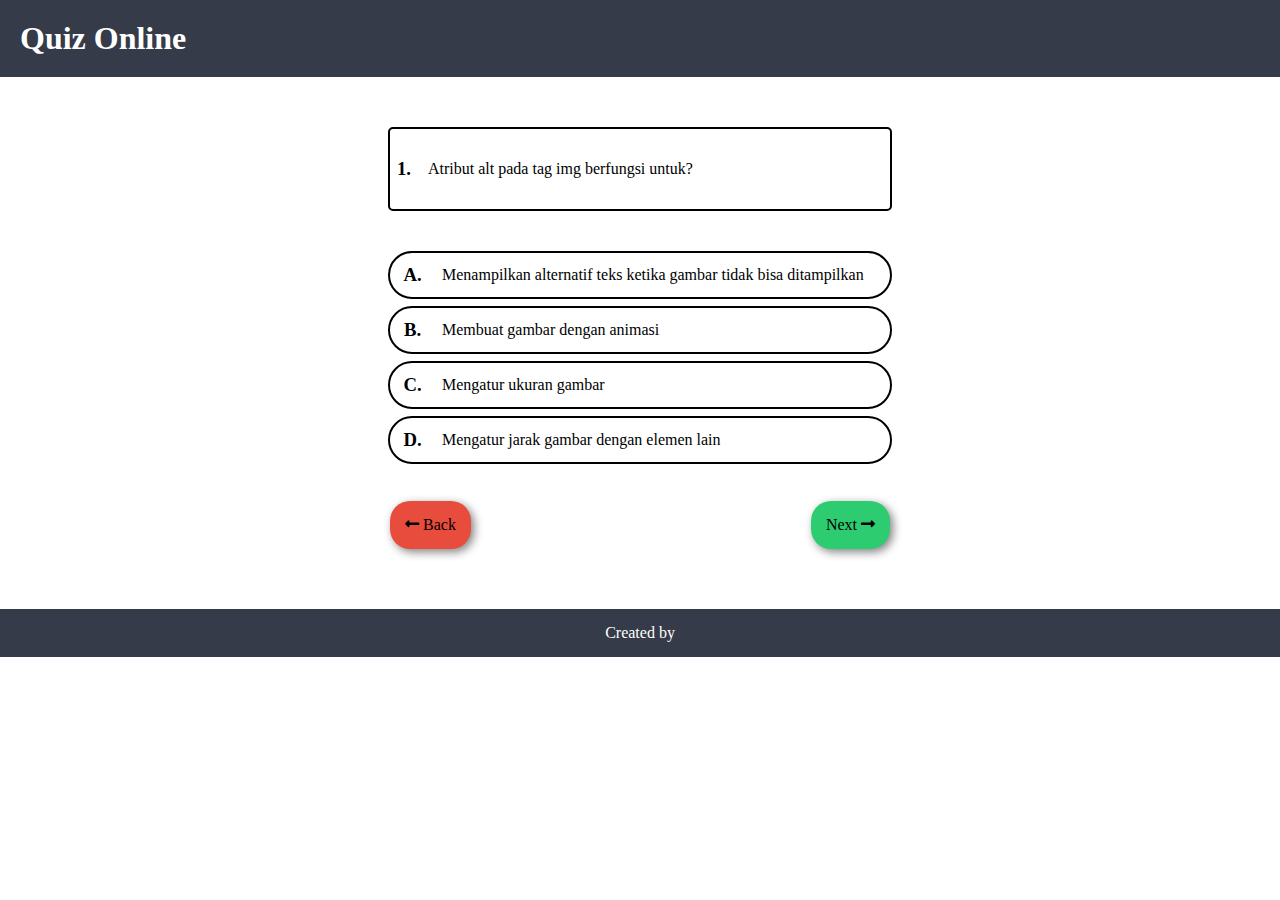
<file: index.html>
<!DOCTYPE html>
<html lang="en">
<head>
    <meta charset="UTF-8">
    <meta http-equiv="X-UA-Compatible" content="IE=edge">
    <meta name="viewport" content="width=device-width, initial-scale=1.0">
    <title>Quiz</title>
    <link rel="stylesheet" href="style.css">
    <link rel="stylesheet" href="https://cdnjs.cloudflare.com/ajax/libs/font-awesome/5.15.3/css/all.min.css">
</head>
<body>
    <header>
        <h1>Quiz Online</h1>
    </header>
    <main>
        <!-- Bagian Soal -->
        <div class="question">
            <div class="container">
                <div class="nomor">
                    <h3>1.</h3>
                </div>
                <div class="soal">
                    <p>Atribut alt pada tag img berfungsi untuk?</p>
                </div>
            </div>
        </div>
        <!-- Bagian Jawaban -->
        <div class="answer">
            <div class="box-answer">
                <div class="answer-A">
                    <div class="abjad">
                        <h3>A.</h3>
                    </div>
                    <p>Menampilkan alternatif teks ketika gambar tidak bisa ditampilkan</p>
                </div>
                <div class="answer-B">
                    <div class="abjad">
                        <h3>B.</h3>
                    </div>
                    <p> Membuat gambar dengan animasi</p>
                </div>
                <div class="answer-C">
                    <div class="abjad">
                        <h3>C.</h3>
                    </div>
                    <p> Mengatur ukuran gambar</p>
                </div>
                <div class="answer-D">
                    <div class="abjad">
                        <h3>D.</h3>
                    </div>
                    <p>Mengatur jarak gambar dengan elemen lain</p>
                </div>
            </div>
        </div>
        <div class="button">
            <div class="back">
                <span class="icon-arrow"><i class="fas fa-long-arrow-alt-left"></i></span>
                <span class="writing-arrow">Back</span>
            </div>
            <div class="next">
                <span class="writing-arrow">Next</span>
                <span class="icon-arrow"><i class="fas fa-long-arrow-alt-right"></i></span> 
            </div>
        </div>
    </main>
    <footer>
        <p>Created by </p>
    </footer>
</body>
</html>
</file>
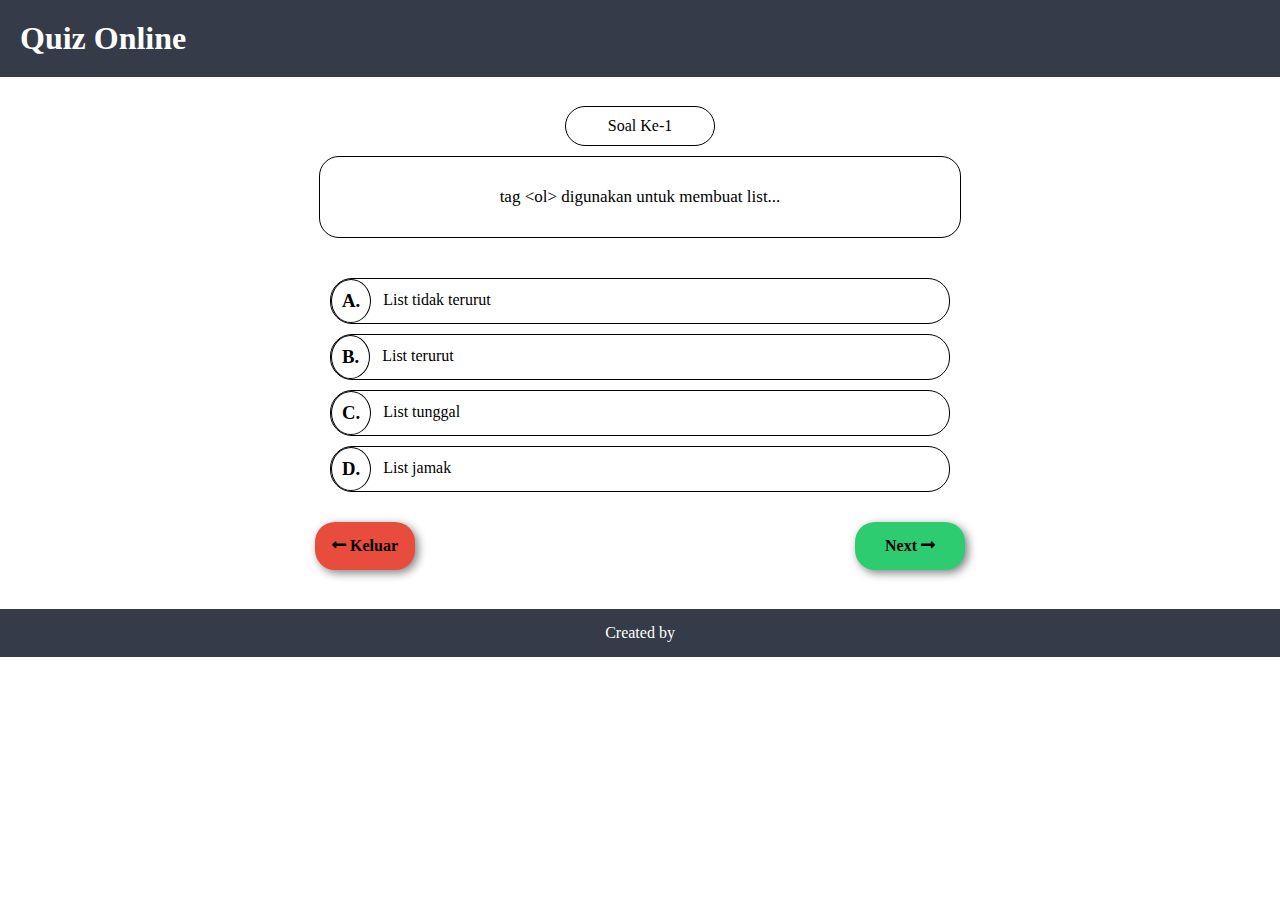
<file: dasar.html>
<!DOCTYPE html>
<html lang="id">
<head>
    <meta charset="UTF-8">
    <meta http-equiv="X-UA-Compatible" content="IE=edge">
    <meta name="viewport" content="width=device-width, initial-scale=1.0">
    <title>Quiz | Online</title>
    <link rel="stylesheet" href="main.css">
    <link rel="stylesheet" href="https://cdnjs.cloudflare.com/ajax/libs/font-awesome/5.15.3/css/all.min.css">
    <script src="script.js"></script>
</head>
<body>
    <header>
        <h1>Quiz Online</h1>
    </header>
    <main>
        <!-- Menampilkan Soal dan Jawaban nomer 1 -->
        <div class="page" id="page-1" style="display: block;">
            <div class="container">
                    <div class="number">
                        <p>Soal Ke-1</p>
                    </div>
                    <div id="soal-1" class="question">
                        <p>tag &#60;ol&#62; digunakan untuk membuat list...</p>
                    </div>
                    <div id="jawaban-1" class="answer">
                        <div class="abjad a">
                            <h3>A.</h3>
                            <p>List tidak terurut</p>
                        </div>
                        <div class="abjad b">
                            <h3>B.</h3>
                            <p>List terurut</p>
                        </div>
                        <div class="abjad c">
                            <h3>C.</h3>
                            <p>List tunggal</p>
                        </div>
                        <div class="abjad d">
                            <h3>D.</h3>
                            <p>List jamak</p>
                        </div>
                    </div>
                    <!-- Button  -->
                    <div id="button-1" class="button">
                        <div class="back" id="back-1" onclick="backButton1()">
                            <span class="icon-arrow"><i class="fas fa-long-arrow-alt-left"></i></span>
                            <span class="writing-arrow"><a href="halamanAwal.html">Keluar</a></span>
                        </div>
                        <div class="next" id="next-1" onclick="nextButton1()">
                            <span class="writing-arrow">Next</span>
                            <span class="icon-arrow"><i class="fas fa-long-arrow-alt-right"></i></span> 
                        </div>
                    </div>
            </div>
        </div>
        <!-- Menampilkan Soal dan Jawaban nomer 2 -->
        <div class="page" id="page-2" style="display: none;">
            <div class="container">
                    <div class="number">
                        <p>Soal Ke-2</p>
                    </div>
                    <div id="soal-2" class="question">
                        <p>Jika kita ingin membuat drop-down list, kita perlu menggunkan tag...</p>
                    </div>
                    <div id="jawaban-2" class="answer">
                        <div class="abjad a">
                            <h3>A.</h3>
                            <p>&#60;drop-down&#62;</p>
                        </div>
                        <div class="abjad b">
                            <h3>B.</h3>
                            <p>&#60;select&#62;</p>
                        </div>
                        <div class="abjad c">
                            <h3>C.</h3>
                            <p>&#60;input type="drop-down"&#62;</p>
                        </div>
                        <div class="abjad d">
                            <h3>D.</h3>
                            <p>&#60;input type="drop-up"&#62;</p>
                        </div>
                    </div>
                    <!-- Button -->
                    <div id="button-2" class="button">
                        <div class="back" id="back-2" onclick="backButton2()">
                            <span class="icon-arrow"><i class="fas fa-long-arrow-alt-left"></i></span>
                            <span class="writing-arrow">Back</span>
                        </div>
                        <div class="next" id="next-2" onclick="nextButton2()">
                            <span class="writing-arrow">Next</span>
                            <span class="icon-arrow"><i class="fas fa-long-arrow-alt-right"></i></span> 
                        </div>
                    </div>
            </div>
        </div>
        <!-- Menampilkan Soal dan Jawaban nomer 3 -->
        <div class="page" id="page-3" style="display: none;">
            <div class="container">
                <div class="number">
                    <p>Soal Ke-3</p>
                </div>
                <div id="soal-3" class="question">
                        <p>Dalam atribut style properti yang digunakan untuk menentukan jenis huruf yaitu...</p>
                </div>
                <div id="jawaban-3" class="answer">
                        <div class="abjad a">
                            <h3>A.</h3>
                            <p>font-size</p>
                        </div>
                        <div class="abjad b">
                            <h3>B.</h3>
                            <p>text-font</p>
                        </div>
                        <div class="abjad c">
                            <h3>C.</h3>
                            <p>font-family</p>
                        </div>
                        <div class="abjad d">
                            <h3>D.</h3>
                            <p>background-color</p>
                        </div>
                </div>
                <div id="button-3" class="button">
                    <div class="back" id="back-3" onclick="backButton3()">
                        <span class="icon-arrow"><i class="fas fa-long-arrow-alt-left"></i></span>
                        <span class="writing-arrow">Back</span>
                    </div>
                    <div class="next" id="next-3" onclick="nextButton3()">
                        <span class="writing-arrow">Next</span>
                        <span class="icon-arrow"><i class="fas fa-long-arrow-alt-right"></i></span> 
                    </div>
                </div>
            </div>
        </div>
        <!-- Menampilkan Soal dan Jawaban nomer 4 -->
        <div class="page" id="page-4" style="display: none;">
            <div class="container">
                <div class="number">
                    <p>Soal Ke-4</p>
                </div>
                <div id="soal-4" class="question">
                        <p>Untuk membuat komentar di HTML adalah...</p>
                </div>
                <div id="jawaban-4" class="answer">
                        <div class="abjad a">
                            <h3>A.</h3>
                            <p>Dimulai dengan &#60;!-- diakhiri dengan --&#62;</p>
                        </div>
                        <div class="abjad b">
                            <h3>B.</h3>
                            <p>Dimulai dengan // dan diakhiri dengan //</p>
                        </div>
                        <div class="abjad c">
                            <h3>C.</h3>
                            <p>Dimulai dengan // dan diakhiri dengan *//</p>
                        </div>
                        <div class="abjad d">
                            <h3>D.</h3>
                            <p>Tidak ada jawaban yang benar</p>
                        </div>
                </div>
                <div id="button-4" class="button">
                    <div class="back" id="back-4" onclick="backButton4()">
                        <span class="icon-arrow"><i class="fas fa-long-arrow-alt-left"></i></span>
                        <span class="writing-arrow">Back</span>
                    </div>
                    <div class="next" id="next-4" onclick="nextButton4()">
                        <span class="writing-arrow">Next</span>
                        <span class="icon-arrow"><i class="fas fa-long-arrow-alt-right"></i></span> 
                    </div>
                </div>
            </div>
        </div>
        <!-- Menampilkan Soal dan Jawaban nomer 5 -->
        <div class="page" id="page-5" style="display: none;">
            <div class="container">
                <div class="number">
                    <p>Soal Ke-5</p>
                </div>
                <div id="soal-5" class="question">
                        <p>Perintah HTML untuk membuat text berjalan adalah...</p>
                </div>
                <div id="jawaban-5" class="answer">
                        <div class="abjad a">
                            <h3>A.</h3>
                            <p>Tag form</p>
                        </div>
                        <div class="abjad b">
                            <h3>B.</h3>
                            <p>Tag body</p>
                        </div>
                        <div class="abjad c">
                            <h3>C.</h3>
                            <p>Tag marquee</p>
                        </div>
                        <div class="abjad d">
                            <h3>D.</h3>
                            <p>Tag tr</p>
                        </div>
                </div>
                <div id="button-5" class="button">
                    <div class="back" id="back-5" onclick="backButton5()">
                        <span class="icon-arrow"><i class="fas fa-long-arrow-alt-left"></i></span>
                        <span class="writing-arrow">Back</span>
                    </div>
                    <div class="next" id="next-5" onclick="nextButton5()">
                        <span class="writing-arrow">Next</span>
                        <span class="icon-arrow"><i class="fas fa-long-arrow-alt-right"></i></span> 
                    </div>
                </div>
            </div>
        </div>
        <!-- Menampilkan Soal dan Jawaban nomer 6 -->
        <div class="page" id="page-6" style="display: none;">
            <div class="container">
                <div class="number">
                    <p>Soal Ke-6</p>
                </div>
                <div id="soal-6" class="question">
                        <p>Properti float akan membuat elemen ditampilkan berjajar kekiri atau kekanan.
                            Properti clear biasa digunakan berpasangan dengan float. Nilai yang bisa diberikan untuk 
                            properti clear adalah...
                        </p>
                </div>
                <div id="jawaban-6" class="answer">
                        <div class="abjad a">
                            <h3>A.</h3>
                            <p>pixel, procentage, absolute</p>
                        </div>
                        <div class="abjad b">
                            <h3>B.</h3>
                            <p>top, bottom, middle</p>
                        </div>
                        <div class="abjad c">
                            <h3>C.</h3>
                            <p>ball, none, inherit</p>
                        </div>
                        <div class="abjad d">
                            <h3>D.</h3>
                            <p>left, right, both</p>
                        </div>
                </div>
                <div id="button-6" class="button">
                    <div class="back" id="back-6" onclick="backButton6()">
                        <span class="icon-arrow"><i class="fas fa-long-arrow-alt-left"></i></span>
                        <span class="writing-arrow">Back</span>
                    </div>
                    <div class="next" id="next-6" onclick="nextButton6()">
                        <span class="writing-arrow">Next</span>
                        <span class="icon-arrow"><i class="fas fa-long-arrow-alt-right"></i></span> 
                    </div>
                </div>
            </div>
        </div>
        <!-- Menampilkan Soal dan Jawaban nomer 7 -->
        <div class="page" id="page-7" style="display: none;">
            <div class="container">
                <div class="number">
                    <p>Soal Ke-7</p>
                </div>
                <div id="soal-7" class="question">
                        <p>
                            Status posisi suatu elemen dapat diatur menggunakan properti position yang dapat bernilai...
                        </p>
                </div>
                <div id="jawaban-7" class="answer">
                        <div class="abjad a">
                            <h3>A.</h3>
                            <p>left, right, center, justify</p>
                        </div>
                        <div class="abjad b">
                            <h3>B.</h3>
                            <p>auto, %, pixel, inherit</p>
                        </div>
                        <div class="abjad c">
                            <h3>C.</h3>
                            <p>top, bottom, middle</p>
                        </div>
                        <div class="abjad d">
                            <h3>D.</h3>
                            <p>fixed, relative, static, absolute</p>
                        </div>
                </div>
                <div id="button-7" class="button">
                    <div class="back" id="back-7" onclick="backButton7()">
                        <span class="icon-arrow"><i class="fas fa-long-arrow-alt-left"></i></span>
                        <span class="writing-arrow">Back</span>
                    </div>
                    <div class="next" id="next-7" onclick="nextButton7()">
                        <span class="writing-arrow">Next</span>
                        <span class="icon-arrow"><i class="fas fa-long-arrow-alt-right"></i></span> 
                    </div>
                </div>
            </div>
        </div>
        <!-- Menampilkan Soal dan Jawaban nomer 8 -->
        <div class="page" id="page-8" style="display: none;">
            <div class="container">
                <div class="number">
                    <p>Soal Ke-8</p>
                </div>
                <div id="soal-8" class="question">
                        <p>
                            Berikut ini atribut yang digunakan dalam <em>form </em> kecuali...
                        </p>
                </div>
                <div id="jawaban-8" class="answer">
                        <div class="abjad a">
                            <h3>A.</h3>
                            <p>method</p>
                        </div>
                        <div class="abjad b">
                            <h3>B.</h3>
                            <p>name</p>
                        </div>
                        <div class="abjad c">
                            <h3>C.</h3>
                            <p>action</p>
                        </div>
                        <div class="abjad d">
                            <h3>D.</h3>
                            <p>placeholder</p>
                        </div>
                </div>
                <div id="button-8" class="button">
                    <div class="back" id="back-8" onclick="backButton8()">
                        <span class="icon-arrow"><i class="fas fa-long-arrow-alt-left"></i></span>
                        <span class="writing-arrow">Back</span>
                    </div>
                    <div class="next" id="next-8" onclick="nextButton8()">
                        <span class="writing-arrow">Next</span>
                        <span class="icon-arrow"><i class="fas fa-long-arrow-alt-right"></i></span> 
                    </div>
                </div>
            </div>
        </div>
        <!-- Menampilkan Soal dan Jawaban nomer 9 -->
        <div class="page" id="page-9" style="display: none;">
            <div class="container">
                <div class="number">
                    <p>Soal Ke-9</p>
                </div>
                <div id="soal-9" class="question">
                        <p>
                            Elemen &#60;canvas&#62; &#60;&#47;canvas&#62; digunakan untuk..
                        </p>
                </div>
                <div id="jawaban-9" class="answer">
                        <div class="abjad a">
                            <h3>A.</h3>
                            <p>Manipulasi data</p>
                        </div>
                        <div class="abjad b">
                            <h3>B.</h3>
                            <p>Menampilkan jenis huruf</p>
                        </div>
                        <div class="abjad c">
                            <h3>C.</h3>
                            <p>Membuat grafis</p>
                        </div>
                        <div class="abjad d">
                            <h3>D.</h3>
                            <p>Menampilkan gambar dinamis</p>
                        </div>
                </div>
                <div id="button-9" class="button">
                    <div class="back" id="back-7" onclick="backButton9()">
                        <span class="icon-arrow"><i class="fas fa-long-arrow-alt-left"></i></span>
                        <span class="writing-arrow">Back</span>
                    </div>
                    <div class="next" id="next-7" onclick="nextButton9()">
                        <span class="writing-arrow">Next</span>
                        <span class="icon-arrow"><i class="fas fa-long-arrow-alt-right"></i></span> 
                    </div>
                </div>
            </div>
        </div>
        <!-- Menampilkan Soal dan Jawaban nomer 10 -->
        <div class="page" id="page-10" style="display: none;">
            <div class="container">
                <div class="number">
                    <p>Soal Ke-10</p>
                </div>
                <div id="soal-10" class="question">
                        <p>
                            Untuk membuat radio button menggunakan syntax...
                        </p>
                </div>
                <div id="jawaban-10" class="answer">
                        <div class="abjad a">
                            <h3>A.</h3>
                            <p>&#60;radio&#62;</p>
                        </div>
                        <div class="abjad b">
                            <h3>B.</h3>
                            <p>&#60;input type="radio_button"&#62;</p>
                        </div>
                        <div class="abjad c">
                            <h3>C.</h3>
                            <p>&#60;input type=radio"&#62;</p>
                        </div>
                        <div class="abjad d">
                            <h3>D.</h3>
                            <p>&#60;radio_button&#62;</p>
                        </div>
                </div>
                <div id="button-10" class="button">
                    <div class="back" id="back-7" onclick="backButton10()">
                        <span class="icon-arrow"><i class="fas fa-long-arrow-alt-left"></i></span>
                        <span class="writing-arrow">Back</span>
                    </div>
                    <div class="next" id="next-7" onclick="nextButton10()">
                        <span class="writing-arrow">Next</span>
                        <span class="icon-arrow"><i class="fas fa-long-arrow-alt-right"></i></span> 
                    </div>
                </div>
            </div>
        </div>
        <!-- Menampilkan Soal dan Jawaban nomer 11 -->
        <div class="page" id="page-11" style="display: none;">
            <div class="container">
                <div class="number">
                    <p>Soal Ke-11</p>
                </div>
                <div id="soal-11" class="question">
                        <p>
                            Atribut alt pada &#60;img&#62; berfungsi untuk...
                        </p>
                </div>
                <div id="jawaban-11" class="answer">
                        <div class="abjad a">
                            <h3>A.</h3>
                            <p>Menampilkan alternatif teks ketika gambar tidak bisa ditampilkan</p>
                        </div>
                        <div class="abjad b">
                            <h3>B.</h3>
                            <p>Membuat gambar dengan animasi</p>
                        </div>
                        <div class="abjad c">
                            <h3>C.</h3>
                            <p>Mengatur ukuran gambar</p>
                        </div>
                        <div class="abjad d">
                            <h3>D.</h3>
                            <p>Mengatur jarak gambar dengan elemen lain</p>
                        </div>
                </div>
                <div id="button-11" class="button">
                    <div class="back" id="back-11" onclick="backButton11()">
                        <span class="icon-arrow"><i class="fas fa-long-arrow-alt-left"></i></span>
                        <span class="writing-arrow">Back</span>
                    </div>
                    <div class="next" id="next-11" onclick="nextButton11()">
                        <span class="writing-arrow">Next</span>
                        <span class="icon-arrow"><i class="fas fa-long-arrow-alt-right"></i></span> 
                    </div>
                </div>
            </div>
        </div>
        <!-- Menampilkan Soal dan Jawaban nomer 12 -->
        <div class="page" id="page-12" style="display: none;">
            <div class="container">
                <div class="number">
                    <p>Soal Ke-12</p>
                </div>
                <div id="soal-12" class="question">
                        <p>
                            Untuk membuat baris baru menggunakan tag...
                        </p>
                </div>
                <div id="jawaban-12" class="answer">
                        <div class="abjad a">
                            <h3>A.</h3>
                            <p>&#60;br&#62;</p>
                        </div>
                        <div class="abjad b">
                            <h3>B.</h3>
                            <p>&#60;newline&#62;</p>
                        </div>
                        <div class="abjad c">
                            <h3>C.</h3>
                            <p>&#60;break&#62;</p>
                        </div>
                        <div class="abjad d">
                            <h3>D.</h3>
                            <p>&#60;hr&#62;</p>
                        </div>
                </div>
                <div id="button-12" class="button">
                    <div class="back" id="back-12" onclick="backButton12()">
                        <span class="icon-arrow"><i class="fas fa-long-arrow-alt-left"></i></span>
                        <span class="writing-arrow">Back</span>
                    </div>
                    <div class="next" id="next-12" onclick="nextButton12()">
                        <span class="writing-arrow">Next</span>
                        <span class="icon-arrow"><i class="fas fa-long-arrow-alt-right"></i></span> 
                    </div>
                </div>
            </div>
        </div>
        <!-- Menampilkan Soal dan Jawaban nomer 13 -->
        <div class="page" id="page-13" style="display: none;">
            <div class="container">
                <div class="number">
                    <p>Soal Ke-13</p>
                </div>
                <div id="soal-13" class="question">
                        <p>
                            Tag yang digunakan untuk menampilkan informasi dalam bentuk list adalah...
                        </p>
                </div>
                <div id="jawaban-13" class="answer">
                        <div class="abjad a">
                            <h3>A.</h3>
                            <p>&#60;li&#62;</p>
                        </div>
                        <div class="abjad b">
                            <h3>B.</h3>
                            <p>&#60;ul&#62;</p>
                        </div>
                        <div class="abjad c">
                            <h3>C.</h3>
                            <p>&#60;ol&#62;</p>
                        </div>
                        <div class="abjad d">
                            <h3>D.</h3>
                            <p>&#60;tr&#62;</p>
                        </div>
                </div>
                <div id="button-13" class="button">
                    <div class="back" id="back-13" onclick="backButton13()">
                        <span class="icon-arrow"><i class="fas fa-long-arrow-alt-left"></i></span>
                        <span class="writing-arrow">Back</span>
                    </div>
                    <div class="next" id="next-13" onclick="nextButton13()">
                        <span class="writing-arrow">Next</span>
                        <span class="icon-arrow"><i class="fas fa-long-arrow-alt-right"></i></span> 
                    </div>
                </div>
            </div>
        </div>
        <!-- Menampilkan Soal dan Jawaban nomer 14 -->
        <div class="page" id="page-14" style="display: none;">
            <div class="container">
                <div class="number">
                    <p>Soal Ke-14</p>
                </div>
                <div id="soal-14" class="question">
                        <p>
                            Tag yang digunakan untuk menentukan kelompok dari satu kolom atau lebih dalam sebuah tabel untuk
                            performatan adalah...
                        </p>
                </div>
                <div id="jawaban-14" class="answer">
                        <div class="abjad a">
                            <h3>A.</h3>
                            <p>&#60;footer&#62;</p>
                        </div>
                        <div class="abjad b">
                            <h3>B.</h3>
                            <p>&#60;colgroup&#62;</p>
                        </div>
                        <div class="abjad c">
                            <h3>C.</h3>
                            <p>&#60;groupcol&#62;</p>
                        </div>
                        <div class="abjad d">
                            <h3>D.</h3>
                            <p>&#60;div&#62;</p>
                        </div>
                </div>
                <div id="button-14" class="button">
                    <div class="back" id="back-14" onclick="backButton14()">
                        <span class="icon-arrow"><i class="fas fa-long-arrow-alt-left"></i></span>
                        <span class="writing-arrow">Back</span>
                    </div>
                    <div class="next" id="next-14" onclick="nextButton14()">
                        <span class="writing-arrow">Next</span>
                        <span class="icon-arrow"><i class="fas fa-long-arrow-alt-right"></i></span> 
                    </div>
                </div>
            </div>
        </div>
        <!-- Menampilkan Soal dan Jawaban nomer 15 -->
        <div class="page" id="page-15" style="display: none;">
            <div class="container">
                <div class="number">
                    <p>Soal Ke-15</p>
                </div>
                <div id="soal-15" class="question">
                        <p>
                            Fungsi sebuah tag &#60;a href="https://www.petanikode.com"&#62;belajar html &#60;/a&#62; adalah...
                        </p>
                </div>
                <div id="jawaban-15" class="answer">
                        <div class="abjad a">
                            <h3>A.</h3>
                            <p>Untuk memberikan teks petanikode.com pada halaman web</p>
                        </div>
                        <div class="abjad b">
                            <h3>B.</h3>
                            <p>Untuk memberikan tombol/link menuju ke halaman https://www.petanikode.com</p>
                        </div>
                        <div class="abjad c">
                            <h3>C.</h3>
                            <p>Untuk memberikan penomoran pada tulisan belajar html</p>
                        </div>
                        <div class="abjad d">
                            <h3>D.</h3>
                            <p>Untuk memberikan format judul pada tulisan https://www.petanikode.com</p>
                        </div>
                </div>
                <div id="button-15" class="button">
                    <div class="back" id="back-15" onclick="backButton15()">
                        <span class="icon-arrow"><i class="fas fa-long-arrow-alt-left"></i></span>
                        <span class="writing-arrow">Back</span>
                    </div>
                    <div class="next" id="next-15" onclick="nextButton15()">
                        <span class="writing-arrow">Selesai</span>
                        <span class="icon-arrow"><i class="fas fa-long-arrow-alt-right"></i></span> 
                    </div>
                </div>
            </div>
        </div>
    </main>
    <footer>
        <p>Created by </p>
    </footer>
    <script src="script.js"></script>
</body>
</html>
</file>
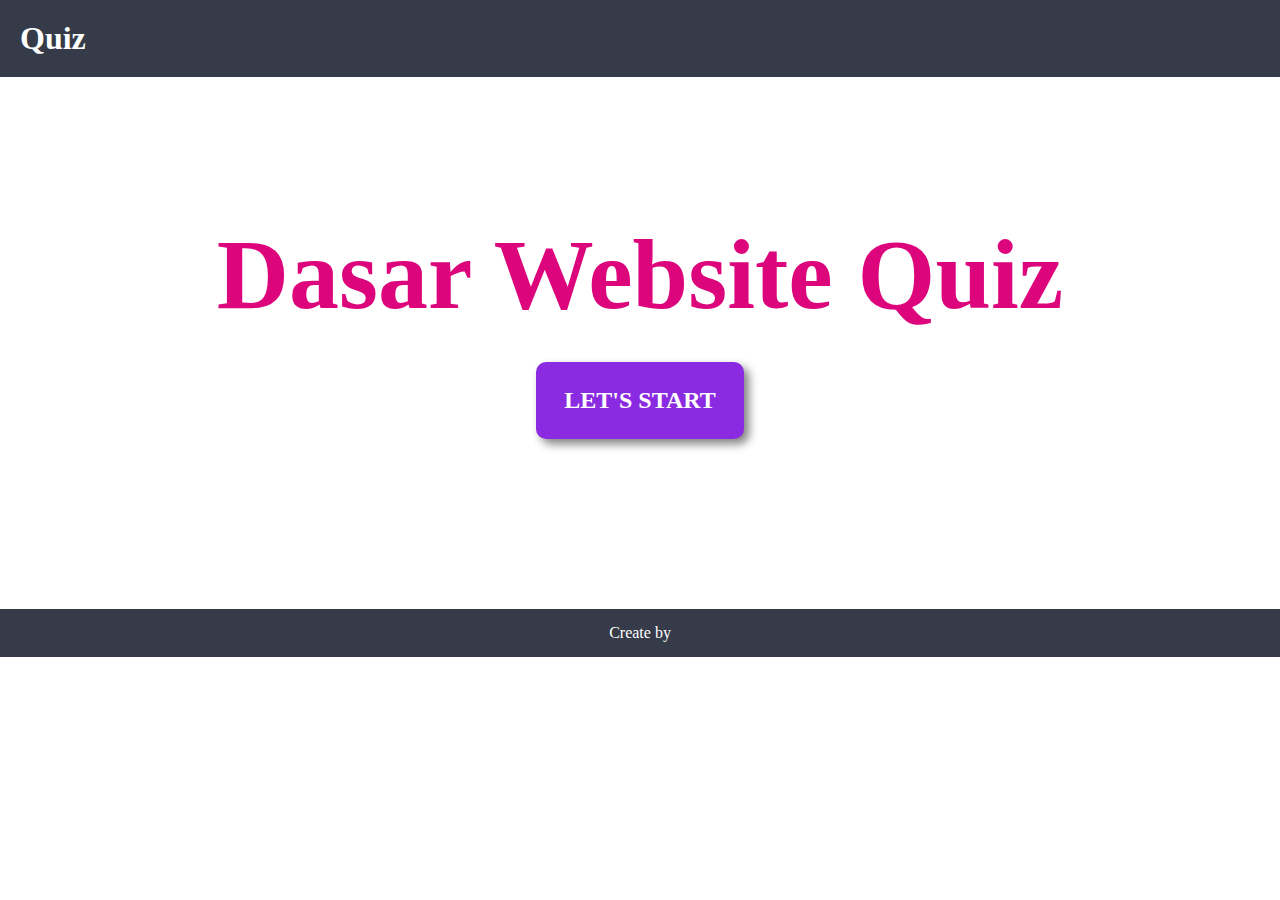
<file: halamanAwal.html>
<!DOCTYPE html>
<html lang="id">
<head>
    <meta charset="UTF-8">
    <meta http-equiv="X-UA-Compatible" content="IE=edge">
    <meta name="viewport" content="width=device-width, initial-scale=1.0">
    <title>Quiz | Online</title>
    <link rel="stylesheet" href="halamanAwal.css">
</head>
<body>
    <div class="header">
        <h1>Quiz</h1>
    </div>
    <div class="main">
        <div class="title-main">
            <h1>Dasar Website Quiz</h1>
        </div>
        <div class="button start" onclick="showLevel()">
            <h2>LET'S START</h2>
        </div>
        <div id="button-showHide" class="button-showHide" style="display: none;">
            <div class="button level">
                <div class="dasar">
                    <h2><a href="dasar.html">Level Dasar</a></h2>
                </div>
                <div class="lanjutan">
                    <h2><a href="lanjutan.html">Level Lanjutan</a></h2>
                </div>
            </div>
        </div>
    </div>
    <div class="footer">
        <p>Create by</p>
    </div>
    <script src="script.js"></script>
</body>
</html>
</file>
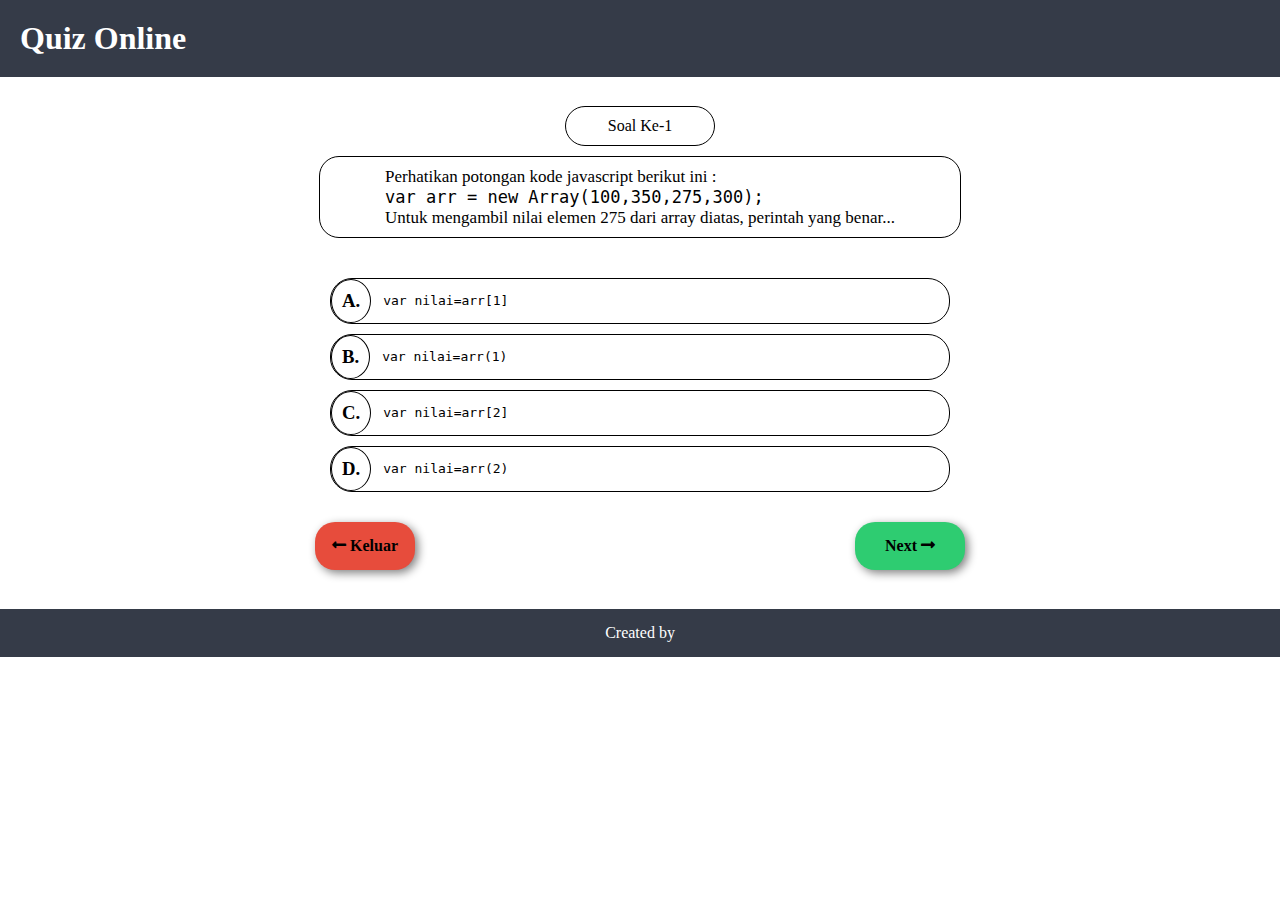
<file: lanjutan.html>
<!DOCTYPE html>
<html lang="id">
<head>
    <meta charset="UTF-8">
    <meta http-equiv="X-UA-Compatible" content="IE=edge">
    <meta name="viewport" content="width=device-width, initial-scale=1.0">
    <title>Quiz | Online</title>
    <link rel="stylesheet" href="main.css">
    <link rel="stylesheet" href="https://cdnjs.cloudflare.com/ajax/libs/font-awesome/5.15.3/css/all.min.css">
    <script src="script.js"></script>
</head>
<body>
    <header>
        <h1>Quiz Online</h1>
    </header>
    <main>
        <!-- Menampilkan Soal dan Jawaban nomer 1 -->
        <div class="page" id="page-1" style="display: block;">
            <div class="container">
                    <div class="number">
                        <p>Soal Ke-1</p>
                    </div>
                    <div id="soal-1" class="question">
                        <p>Perhatikan potongan kode javascript berikut ini : <br>
                            <code>var arr = new Array(100,350,275,300);</code> <br>
                            Untuk mengambil nilai elemen 275 dari array diatas, perintah yang benar...
                        </p>
                    </div>
                    <div id="jawaban-1" class="answer">
                        <div class="abjad a">
                            <h3>A.</h3>
                            <p>
                                <code>var nilai=arr[1]</code>
                            </p>
                        </div>
                        <div class="abjad b">
                            <h3>B.</h3>
                            <p><code>var nilai=arr(1)</code></p>
                        </div>
                        <div class="abjad c">
                            <h3>C.</h3>
                            <p><code>var nilai=arr[2]</code></p>
                        </div>
                        <div class="abjad d">
                            <h3>D.</h3>
                            <p><code>var nilai=arr(2)</code></p>
                        </div>
                    </div>
                    <!-- Button  -->
                    <div id="button-1" class="button">
                        <div class="back" id="back-1" onclick="backButton1()">
                            <span class="icon-arrow"><i class="fas fa-long-arrow-alt-left"></i></span>
                            <span class="writing-arrow"><a href="halamanAwal.html">Keluar</a></span>
                        </div>
                        <div class="next" id="next-1" onclick="nextButton1()">
                            <span class="writing-arrow">Next</span>
                            <span class="icon-arrow"><i class="fas fa-long-arrow-alt-right"></i></span> 
                        </div>
                    </div>
            </div>
        </div>
        <!-- Menampilkan Soal dan Jawaban nomer 2 -->
        <div class="page" id="page-2" style="display: none;">
            <div class="container">
                    <div class="number">
                        <p>Soal Ke-2</p>
                    </div>
                    <div id="soal-2" class="question">
                        <p>Struktur kondisi yang ada dibahasa javascript sebagai berikut, keculai...</p>
                    </div>
                    <div id="jawaban-2" class="answer">
                        <div class="abjad a">
                            <h3>A.</h3>
                            <p>Case</p>
                        </div>
                        <div class="abjad b">
                            <h3>B.</h3>
                            <p>Switch</p>
                        </div>
                        <div class="abjad c">
                            <h3>C.</h3>
                            <p>if</p>
                        </div>
                        <div class="abjad d">
                            <h3>D.</h3>
                            <p>if_else</p>
                        </div>
                    </div>
                    <!-- Button -->
                    <div id="button-2" class="button">
                        <div class="back" id="back-2" onclick="backButton2()">
                            <span class="icon-arrow"><i class="fas fa-long-arrow-alt-left"></i></span>
                            <span class="writing-arrow">Back</span>
                        </div>
                        <div class="next" id="next-2" onclick="nextButton2()">
                            <span class="writing-arrow">Next</span>
                            <span class="icon-arrow"><i class="fas fa-long-arrow-alt-right"></i></span> 
                        </div>
                    </div>
            </div>
        </div>
        <!-- Menampilkan Soal dan Jawaban nomer 3 -->
        <div class="page" id="page-3" style="display: none;">
            <div class="container">
                <div class="number">
                    <p>Soal Ke-3</p>
                </div>
                <div id="soal-3" class="question">
                        <p>Untuk membuat tombol (button) menggunakan tag...</p>
                </div>
                <div id="jawaban-3" class="answer">
                        <div class="abjad a">
                            <h3>A.</h3>
                            <p> &#60;button&#62;</p>
                        </div>
                        <div class="abjad b">
                            <h3>B.</h3>
                            <p> &#60;input type="button"&#62;</p>
                        </div>
                        <div class="abjad c">
                            <h3>C.</h3>
                            <p>Jawaban A dan B benar</p>
                        </div>
                        <div class="abjad d">
                            <h3>D.</h3>
                            <p>Semua jawaban salah</p>
                        </div>
                </div>
                <div id="button-3" class="button">
                    <div class="back" id="back-3" onclick="backButton3()">
                        <span class="icon-arrow"><i class="fas fa-long-arrow-alt-left"></i></span>
                        <span class="writing-arrow">Back</span>
                    </div>
                    <div class="next" id="next-3" onclick="nextButton3()">
                        <span class="writing-arrow">Next</span>
                        <span class="icon-arrow"><i class="fas fa-long-arrow-alt-right"></i></span> 
                    </div>
                </div>
            </div>
        </div>
        <!-- Menampilkan Soal dan Jawaban nomer 4 -->
        <div class="page" id="page-4" style="display: none;">
            <div class="container">
                <div class="number">
                    <p>Soal Ke-4</p>
                </div>
                <div id="soal-4" class="question">
                        <p>Untuk memasukkan kode javascript dalam dokumen HTML menggunakan tag...</p>
                </div>
                <div id="jawaban-4" class="answer">
                        <div class="abjad a">
                            <h3>A.</h3>
                            <p>&#60;script&#62;</p>
                        </div>
                        <div class="abjad b">
                            <h3>B.</h3>
                            <p>&#60;javascript&#62;</p>
                        </div>
                        <div class="abjad c">
                            <h3>C.</h3>
                            <p>&#60;js&#62;</p>
                        </div>
                        <div class="abjad d">
                            <h3>D.</h3>
                            <p>Jawaban A, B dan C benar</p>
                        </div>
                </div>
                <div id="button-4" class="button">
                    <div class="back" id="back-4" onclick="backButton4()">
                        <span class="icon-arrow"><i class="fas fa-long-arrow-alt-left"></i></span>
                        <span class="writing-arrow">Back</span>
                    </div>
                    <div class="next" id="next-4" onclick="nextButton4()">
                        <span class="writing-arrow">Next</span>
                        <span class="icon-arrow"><i class="fas fa-long-arrow-alt-right"></i></span> 
                    </div>
                </div>
            </div>
        </div>
        <!-- Menampilkan Soal dan Jawaban nomer 5 -->
        <div class="page" id="page-5" style="display: none;">
            <div class="container">
                <div class="number">
                    <p>Soal Ke-5</p>
                </div>
                <div id="soal-5" class="question">
                        <p>Fungsi dari getElementById bekerja dengan cara...</p>
                </div>
                <div id="jawaban-5" class="answer">
                        <div class="abjad a">
                            <h3>A.</h3>
                            <p>Merujuk kepada semua elemen HTML didalam dokumen</p>
                        </div>
                        <div class="abjad b">
                            <h3>B.</h3>
                            <p>Merujuk kepada sekelompok elemen HTML dengan ID yang sama</p>
                        </div>
                        <div class="abjad c">
                            <h3>C.</h3>
                            <p>Merujuk kepada suatu elemen HTML dengan ID tertentu</p>
                        </div>
                        <div class="abjad d">
                            <h3>D.</h3>
                            <p>Merujuk kepada nilai suatu element HTML</p>
                        </div>
                </div>
                <div id="button-5" class="button">
                    <div class="back" id="back-5" onclick="backButton5()">
                        <span class="icon-arrow"><i class="fas fa-long-arrow-alt-left"></i></span>
                        <span class="writing-arrow">Back</span>
                    </div>
                    <div class="next" id="next-5" onclick="nextButton5()">
                        <span class="writing-arrow">Next</span>
                        <span class="icon-arrow"><i class="fas fa-long-arrow-alt-right"></i></span> 
                    </div>
                </div>
            </div>
        </div>
        <!-- Menampilkan Soal dan Jawaban nomer 6 -->
        <div class="page" id="page-6" style="display: none;">
            <div class="container">
                <div class="number">
                    <p>Soal Ke-6</p>
                </div>
                <div id="soal-6" class="question">
                        <p>Syntax javascript untuk mengatur gaya tampilan elemen HTML yang benar dibawah ini adalah...
                        </p>
                </div>
                <div id="jawaban-6" class="answer">
                        <div class="abjad a">
                            <h3>A.</h3>
                            <p><code>document.getElementById(namaID).object.namaProperti=nilaiProperti</code></p>
                        </div>
                        <div class="abjad b">
                            <h3>B.</h3>
                            <p><code>document.getElementById(namaID).css.namaProperti=nilaiProperti</code></p>
                        </div>
                        <div class="abjad c">
                            <h3>C.</h3>
                            <p><code>document.getElementById(namaID).presentation.namaProperti=nilaiProperti</code></p>
                        </div>
                        <div class="abjad d">
                            <h3>D.</h3>
                            <p><code>document.getElementById(namaID).style.namaProperti=nilaiProperti</code></p>
                        </div>
                </div>
                <div id="button-6" class="button">
                    <div class="back" id="back-6" onclick="backButton6()">
                        <span class="icon-arrow"><i class="fas fa-long-arrow-alt-left"></i></span>
                        <span class="writing-arrow">Back</span>
                    </div>
                    <div class="next" id="next-6" onclick="nextButton6()">
                        <span class="writing-arrow">Next</span>
                        <span class="icon-arrow"><i class="fas fa-long-arrow-alt-right"></i></span> 
                    </div>
                </div>
            </div>
        </div>
        <!-- Menampilkan Soal dan Jawaban nomer 7 -->
        <div class="page" id="page-7" style="display: none;">
            <div class="container">
                <div class="number">
                    <p>Soal Ke-7</p>
                </div>
                <div id="soal-7" class="question">
                        <p>
                            Argumen dari fungi javascript getElementById adalah...
                        </p>
                </div>
                <div id="jawaban-7" class="answer">
                        <div class="abjad a">
                            <h3>A.</h3>
                            <p>Nama suatu elemen HTML yang dibuat menggunakan atribut class</p>
                        </div>
                        <div class="abjad b">
                            <h3>B.</h3>
                            <p>Nama suatu elemen HTML yang dibuat menggunakan atribut ID</p>
                        </div>
                        <div class="abjad c">
                            <h3>C.</h3>
                            <p>Identitas suatu elemen yang dibuat menggunakan atribut class</p>
                        </div>
                        <div class="abjad d">
                            <h3>D.</h3>
                            <p>Identitas suatu elemen yang dibuat menggunakan atribut ID</p>
                        </div>
                </div>
                <div id="button-7" class="button">
                    <div class="back" id="back-7" onclick="backButton7()">
                        <span class="icon-arrow"><i class="fas fa-long-arrow-alt-left"></i></span>
                        <span class="writing-arrow">Back</span>
                    </div>
                    <div class="next" id="next-7" onclick="nextButton7()">
                        <span class="writing-arrow">Next</span>
                        <span class="icon-arrow"><i class="fas fa-long-arrow-alt-right"></i></span> 
                    </div>
                </div>
            </div>
        </div>
        <!-- Menampilkan Soal dan Jawaban nomer 8 -->
        <div class="page" id="page-8" style="display: none;">
            <div class="container">
                <div class="number">
                    <p>Soal Ke-8</p>
                </div>
                <div id="soal-8" class="question">
                        <p>
                            Jenis-jenis node di javascript adalah...
                        </p>
                </div>
                <div id="jawaban-8" class="answer">
                        <div class="abjad a">
                            <h3>A.</h3>
                            <p>elemen, atribut, text, document</p>
                        </div>
                        <div class="abjad b">
                            <h3>B.</h3>
                            <p>HTML, atribut, document</p>
                        </div>
                        <div class="abjad c">
                            <h3>C.</h3>
                            <p>CSS, element, text, document</p>
                        </div>
                        <div class="abjad d">
                            <h3>D.</h3>
                            <p>HTML, CSS, text, document</p>
                        </div>
                </div>
                <div id="button-8" class="button">
                    <div class="back" id="back-8" onclick="backButton8()">
                        <span class="icon-arrow"><i class="fas fa-long-arrow-alt-left"></i></span>
                        <span class="writing-arrow">Back</span>
                    </div>
                    <div class="next" id="next-8" onclick="nextButton8()">
                        <span class="writing-arrow">Next</span>
                        <span class="icon-arrow"><i class="fas fa-long-arrow-alt-right"></i></span> 
                    </div>
                </div>
            </div>
        </div>
        <!-- Menampilkan Soal dan Jawaban nomer 9 -->
        <div class="page" id="page-9" style="display: none;">
            <div class="container">
                <div class="number">
                    <p>Soal Ke-9</p>
                </div>
                <div id="soal-9" class="question">
                        <p>
                            Didalam HTML onfocus merupakan bagian dari atribut...
                        </p>
                </div>
                <div id="jawaban-9" class="answer">
                        <div class="abjad a">
                            <h3>A.</h3>
                            <p>Atributu style</p>
                        </div>
                        <div class="abjad b">
                            <h3>B.</h3>
                            <p>Atribut event</p>
                        </div>
                        <div class="abjad c">
                            <h3>C.</h3>
                            <p>Atribut media</p>
                        </div>
                        <div class="abjad d">
                            <h3>D.</h3>
                            <p>Atribut HTML</p>
                        </div>
                </div>
                <div id="button-9" class="button">
                    <div class="back" id="back-7" onclick="backButton9()">
                        <span class="icon-arrow"><i class="fas fa-long-arrow-alt-left"></i></span>
                        <span class="writing-arrow">Back</span>
                    </div>
                    <div class="next" id="next-7" onclick="nextButton9()">
                        <span class="writing-arrow">Next</span>
                        <span class="icon-arrow"><i class="fas fa-long-arrow-alt-right"></i></span> 
                    </div>
                </div>
            </div>
        </div>
        <!-- Menampilkan Soal dan Jawaban nomer 10 -->
        <div class="page" id="page-10" style="display: none;">
            <div class="container">
                <div class="number">
                    <p>Soal Ke-10</p>
                </div>
                <div id="soal-10" class="question">
                        <p>
                            Format penulisan sintaks CSS yang benar adalah...
                        </p>
                </div>
                <div id="jawaban-10" class="answer">
                        <div class="abjad a">
                            <h3>A.</h3>
                            <p>Selector {Property: value;}</p>
                        </div>
                        <div class="abjad b">
                            <h3>B.</h3>
                            <p>Property {Selector: value;}</p>
                        </div>
                        <div class="abjad c">
                            <h3>C.</h3>
                            <p>Value {Property: selector;}</p>
                        </div>
                        <div class="abjad d">
                            <h3>D.</h3>
                            <p>Selector {value: property;}</p>
                        </div>
                </div>
                <div id="button-10" class="button">
                    <div class="back" id="back-7" onclick="backButton10()">
                        <span class="icon-arrow"><i class="fas fa-long-arrow-alt-left"></i></span>
                        <span class="writing-arrow">Back</span>
                    </div>
                    <div class="next" id="next-7" onclick="nextButton10()">
                        <span class="writing-arrow">Next</span>
                        <span class="icon-arrow"><i class="fas fa-long-arrow-alt-right"></i></span> 
                    </div>
                </div>
            </div>
        </div>
        <!-- Menampilkan Soal dan Jawaban nomer 11 -->
        <div class="page" id="page-11" style="display: none;">
            <div class="container">
                <div class="number">
                    <p>Soal Ke-11</p>
                </div>
                <div id="soal-11" class="question">
                        <p>
                            Perintah unordered dengan Type Square digunakan untuk mendeskripsikan...
                        </p>
                </div>
                <div id="jawaban-11" class="answer">
                        <div class="abjad a">
                            <h3>A.</h3>
                            <p>Bullet segitiga</p>
                        </div>
                        <div class="abjad b">
                            <h3>B.</h3>
                            <p>Bullet titik</p>
                        </div>
                        <div class="abjad c">
                            <h3>C.</h3>
                            <p>Bullet kotak</p>
                        </div>
                        <div class="abjad d">
                            <h3>D.</h3>
                            <p>Bullet lingkaran</p>
                        </div>
                </div>
                <div id="button-11" class="button">
                    <div class="back" id="back-11" onclick="backButton11()">
                        <span class="icon-arrow"><i class="fas fa-long-arrow-alt-left"></i></span>
                        <span class="writing-arrow">Back</span>
                    </div>
                    <div class="next" id="next-11" onclick="nextButton11()">
                        <span class="writing-arrow">Next</span>
                        <span class="icon-arrow"><i class="fas fa-long-arrow-alt-right"></i></span> 
                    </div>
                </div>
            </div>
        </div>
        <!-- Menampilkan Soal dan Jawaban nomer 12 -->
        <div class="page" id="page-12" style="display: none;">
            <div class="container">
                <div class="number">
                    <p>Soal Ke-12</p>
                </div>
                <div id="soal-12" class="question">
                        <p>
                            Type yang berfungsi untuk menerima masukan berupa teks dari penguna dalam formulir adalah...
                        </p>
                </div>
                <div id="jawaban-12" class="answer">
                        <div class="abjad a">
                            <h3>A.</h3>
                            <p>submit</p>
                        </div>
                        <div class="abjad b">
                            <h3>B.</h3>
                            <p>reset</p>
                        </div>
                        <div class="abjad c">
                            <h3>C.</h3>
                            <p>text</p>
                        </div>
                        <div class="abjad d">
                            <h3>D.</h3>
                            <p>radio</p>
                        </div>
                </div>
                <div id="button-12" class="button">
                    <div class="back" id="back-12" onclick="backButton12()">
                        <span class="icon-arrow"><i class="fas fa-long-arrow-alt-left"></i></span>
                        <span class="writing-arrow">Back</span>
                    </div>
                    <div class="next" id="next-12" onclick="nextButton12()">
                        <span class="writing-arrow">Next</span>
                        <span class="icon-arrow"><i class="fas fa-long-arrow-alt-right"></i></span> 
                    </div>
                </div>
            </div>
        </div>
        <!-- Menampilkan Soal dan Jawaban nomer 13 -->
        <div class="page" id="page-13" style="display: none;">
            <div class="container">
                <div class="number">
                    <p>Soal Ke-13</p>
                </div>
                <div id="soal-13" class="question">
                        <p>
                            Yang tidak digunakanuntuk mengatur latar belakang (background) adalah :
                        </p>
                </div>
                <div id="jawaban-13" class="answer">
                        <div class="abjad a">
                            <h3>A.</h3>
                            <p>background-color</p>
                        </div>
                        <div class="abjad b">
                            <h3>B.</h3>
                            <p>background-image</p>
                        </div>
                        <div class="abjad c">
                            <h3>C.</h3>
                            <p> background-position</p>
                        </div>
                        <div class="abjad d">
                            <h3>D.</h3>
                            <p>background-font</p>
                        </div>
                </div>
                <div id="button-13" class="button">
                    <div class="back" id="back-13" onclick="backButton13()">
                        <span class="icon-arrow"><i class="fas fa-long-arrow-alt-left"></i></span>
                        <span class="writing-arrow">Back</span>
                    </div>
                    <div class="next" id="next-13" onclick="nextButton13()">
                        <span class="writing-arrow">Next</span>
                        <span class="icon-arrow"><i class="fas fa-long-arrow-alt-right"></i></span> 
                    </div>
                </div>
            </div>
        </div>
        <!-- Menampilkan Soal dan Jawaban nomer 14 -->
        <div class="page" id="page-14" style="display: none;">
            <div class="container">
                <div class="number">
                    <p>Soal Ke-14</p>
                </div>
                <div id="soal-14" class="question">
                        <p>
                            Yang bukan bagian dari CSS adalah...
                        </p>
                </div>
                <div id="jawaban-14" class="answer">
                        <div class="abjad a">
                            <h3>A.</h3>
                            <p>Deklarasi</p>
                        </div>
                        <div class="abjad b">
                            <h3>B.</h3>
                            <p>Selector</p>
                        </div>
                        <div class="abjad c">
                            <h3>C.</h3>
                            <p>Property</p>
                        </div>
                        <div class="abjad d">
                            <h3>D.</h3>
                            <p>Tag</p>
                        </div>
                </div>
                <div id="button-14" class="button">
                    <div class="back" id="back-14" onclick="backButton14()">
                        <span class="icon-arrow"><i class="fas fa-long-arrow-alt-left"></i></span>
                        <span class="writing-arrow">Back</span>
                    </div>
                    <div class="next" id="next-14" onclick="nextButton14()">
                        <span class="writing-arrow">Next</span>
                        <span class="icon-arrow"><i class="fas fa-long-arrow-alt-right"></i></span> 
                    </div>
                </div>
            </div>
        </div>
        <!-- Menampilkan Soal dan Jawaban nomer 15 -->
        <div class="page" id="page-15" style="display: none;">
            <div class="container">
                <div class="number">
                    <p>Soal Ke-15</p>
                </div>
                <div id="soal-15" class="question">
                        <p>
                            Type yang digunakan untuk menerima masukkan berupa pilihan. Pilihan yang dipilih bisa lebih dari satu adalah...
                        </p>
                </div>
                <div id="jawaban-15" class="answer">
                        <div class="abjad a">
                            <h3>A.</h3>
                            <p>checkbox</p>
                        </div>
                        <div class="abjad b">
                            <h3>B.</h3>
                            <p>button</p>
                        </div>
                        <div class="abjad c">
                            <h3>C.</h3>
                            <p>radio</p>
                        </div>
                        <div class="abjad d">
                            <h3>D.</h3>
                            <p>submit</p>
                        </div>
                </div>
                <div id="button-15" class="button">
                    <div class="back" id="back-15" onclick="backButton15()">
                        <span class="icon-arrow"><i class="fas fa-long-arrow-alt-left"></i></span>
                        <span class="writing-arrow">Back</span>
                    </div>
                    <div class="next" id="next-15" onclick="nextButton15()">
                        <span class="writing-arrow">Selesai</span>
                        <span class="icon-arrow"><i class="fas fa-long-arrow-alt-right"></i></span> 
                    </div>
                </div>
            </div>
        </div>
    </main>
    <footer>
        <p>Created by </p>
    </footer>
    <script src="script.js"></script>
</body>
</html>
</file>
<file: style.css>
*{
    padding: 0px;
    margin: 00px;
}

header{
    background-color: #353b48;
    width: 100%;
}
header h1{
    color: white;
    padding: 20px;
}

/* Bagian Main Content */
main{
    height: 532px;
    display: flex;
    flex-direction: column;
    justify-content: center;
    align-items: center;
}
.box-answer{
    margin: 40px 40px 0px 40px;
}
.container{
    border: 2px solid black;
    border-radius: 5px;
    width: 500px;
    height: 80px;
    display: flex;
    align-items: center;
}
.container .nomor{
    padding: 7px;
}
.container .soal{
    padding: 10px;
    text-align: center;
}
.answer-A,
.answer-B,
.answer-C,
.answer-D{
    border: 2px solid black;
    border-radius: 50px;
    margin: 7px;
    width: 500px;
    text-align: center;
    display: flex;
    align-items: center;
}
.box-answer .abjad{
    border-radius: 100%;
    margin: 5px;
}
.box-answer .abjad h3{
    padding: 6px;
    width: 23px;
}
.box-answer p{
    padding: 7px;
}

.answer-A:hover,
.answer-B:hover,
.answer-C:hover,
.answer-D:hover{
    background-color: #f0932b;
}

.answer-A:hover .abjad,
.answer-B:hover .abjad,
.answer-C:hover .abjad,
.answer-D:hover .abjad
{
    background-color: #2c3e50;
    color: white;
}
.button{
    display: flex;
}
.button .back{
    border: 1px transparent black;
    border-radius: 20px;
    background-color: #e74c3c;
    margin: 30px 170px 10px 0px;
    padding: 15px;
    box-shadow: 3px 3px 10px gray;
} 
.button .back:hover{
    background-color: #e92914;
}

.button .next{
    border: 1px transparent black;
    border-radius: 20px;
    background-color: #2ecc71;
    margin: 30px 0px 10px 170px;
    padding: 15px;
    box-shadow: 3px 3px 10px gray;
}
.button .next:hover{
    background-color: #07ff6e;
}
/* Bagian Footer */
footer{
    width: 100%;
    background-color: #353b48;
    color: white;
    text-align: center;
}
footer p{
    padding: 15px;
}
</file>
<file: main.css>
*{
    padding: 0px;
    margin: 0px;
}

/* Bagian Header */
header{
    background-color: #353b48;
    width: 100%;
}
header h1{
    color: white;
    padding: 20px;
}

/* Bagian Main */
main{
    height: 532px;
}
.page .container{
    height: 532px;
    display: flex;
    flex-direction: column;
    justify-content: center;
    align-items: center;
}
.page .container .number{
    border: 1px solid black;
    width: 10%;
    padding: 10px;
    text-align: center;
    border-radius: 20px;
}
.question{
    border: 1px solid black;
    border-radius: 20px;
    height: 80px;
    width: 50%;
    margin: 10px;
    font-size: 17px;
    display: flex;
} 
.question p{
    margin: auto;
    padding: 10px;
}
.answer{
    width: 50%;
    margin: 20px;
}
.abjad{
    border: 1px solid black;
    border-radius: 22px;
    display: flex;
    margin: 10px;
}
.a:hover,.b:hover,.c:hover,.d:hover{
    background-color: #fdcb6e;
    color: black;
}
.abjad h3{
    padding: 10px;
    border: 1px solid black;
    border-radius: 100%;
}
.a:hover h3,.b:hover h3,.c:hover h3,.d:hover h3{
    background-color: black;
    color: white;
    font-weight: bold;
}
.abjad p{
    padding: 12px;
}
.button{
    display: flex;
    justify-content: center;
    margin-top: -30px;
    cursor: pointer;
    font-weight: bold;
}
.button .back{
    border: 1px transparent black;
    border-radius: 20px;
    background-color: #e74c3c;
    margin: 30px 220px 10px 0px;
    padding: 15px;
    box-shadow: 3px 3px 10px gray;
    box-sizing: border-box;
    width: 100px;
    text-align: center;
} 
.button .back:hover{
    background-color: #e92914;
}

.button .next{
    border: 1px transparent black;
    border-radius: 20px;
    background-color: #2ecc71;
    margin: 30px 0px 10px 220px;
    padding: 15px;
    box-shadow: 3px 3px 10px gray;
    width: 80px;
    text-align: center;
}
.button .next:hover{
    background-color: #07ff6e;
}
.button .writing-arrow a{
    text-decoration: none;
    color: black;
}
/* Bagian Footer */
footer{
    width: 100%;
    background-color: #353b48;
    color: white;
    text-align: center;
}
footer p{
    padding: 15px;
}
</file>
<file: halamanAwal.css>
*{
    padding: 0px;
    margin: 00px;
}
/* Bagian header */
.header{
    background-color: #353b48;
    width: 100%;
}
.header h1{
    color: white;
    padding: 20px;
}

/* Bagian Main */
.main{
    height: 532px;
    display: flex;
    flex-direction: column;
    justify-content: center;
    align-items: center;
}
.main .title-main h1{
    font-size: 100px;
    color: rgb(221, 5, 124);
}
.button{
    text-align: center;
    color: white;
}
.button.start h2{
    padding: 25px;
}
.button h2{
    box-sizing: border-box;
    background-color: blueviolet;
    margin: 30px;
    width: 208px;
    border-radius: 10px;
    box-shadow: 5px 5px 10px gray;
}
.button h2:hover{
    background-color: rgb(163, 66, 253);
}
.button.level{
    display: flex;
    justify-content: space-around;
}
.level a{
    text-decoration: none;
    color: black;
    display: block;
    line-height: 100px;
}
.dasar h2{
    background-color: goldenrod;
}
.lanjutan h2{
    background-color: cornflowerblue;
}
.dasar h2:hover{
    background-color: rgb(255, 192, 31);
}
.lanjutan h2:hover{
    background-color: rgb(126, 171, 255);
}


/* Bagian Footer */
.footer{
    width: 100%;
    background-color: #353b48;
    color: white;
    text-align: center;
}
.footer p{
    padding: 15px;
}
</file>
